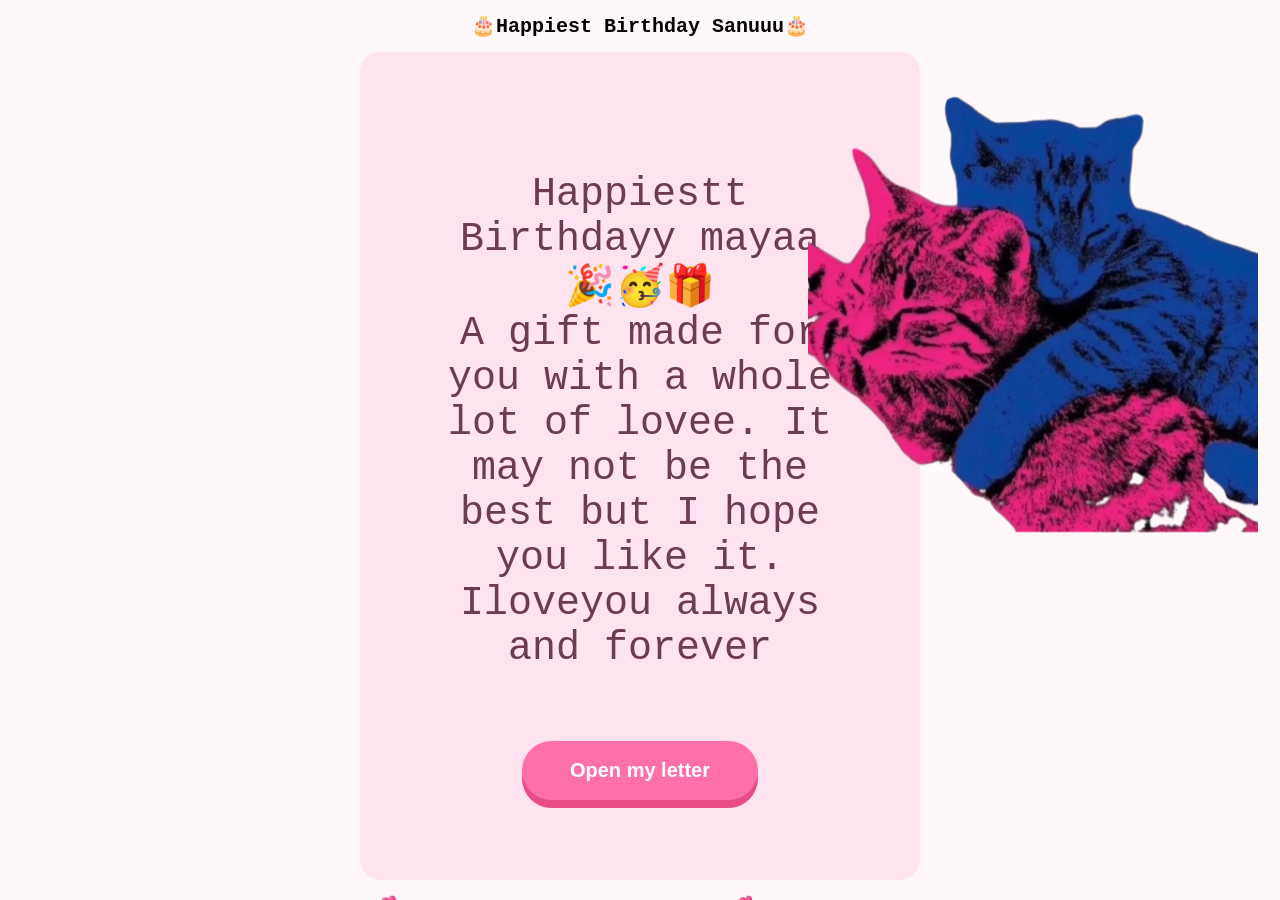
<file: index.html>
<!doctype html>
<html lang="en">
	<head>
		<meta name="viewport" content="width=device-width, initial-scale=1">
		<title>Happyyyy Birthdayyyy Sanuuu</title>
		<link rel="stylesheet" href="style.css">
		

	
		
	</head>
	<body>
		<div class="hearts">
		
		</div>

						</div>
						 <div class="tv">
							<img src="cat.png"  style="width: 450px;">
							</div>
			<main>
				<center>
				<h1 class="head">🎂Happiest Birthday Sanuuu🎂</h1>
					<div class="hero">
					
						
						<p class="card">Happiestt Birthdayy mayaa 🎉🥳🎁<br>
					  A gift made for you with a whole lot of lovee. It may not be the 
					  best but I hope you like it.
					  Iloveyou always and forever <br> </p> 
					<div id="intro">
					
						<button id="loveButton" onclick="startLove()">
							Open my letter
						</button>
					</div>
							
							
							
					
					
				</center>
			</main>
			<script src="script.js">

	</script>
		</body>

			
</html>
</file>
<file: style.css>
.hero{
    
    color: white;
    text-align: center;
    background: #ffe4ef;
    padding: 80px;
    max-width: 90%;
    border-radius: 20px;
    width: 400px;
    
}
.head{
    font-family: 'Courier New', Courier, monospace;
    font-size: 20px;
    text-align: center;
}
body{
    cursor:url(nat988.cur), auto;
    background-color: #fff8fa;

    
    
}
.card{
   
    font-family: 'Courier New', Courier, monospace;
    font-size: 40px;
    color: #6d3b52;
    
}
.hearts {
    position: fixed;
    top: 0;
    left: 0;
    width: 100%;
    height: 100%;
    pointer-events: none; 
}


.hearts span {
    position: absolute;
    top: -50px; 
    animation: fall linear forwards;
}

@keyframes fall {
    to {
        transform: translateY(105vh); /* Animates smoothly off the bottom */
    }
}
#btn{
    background-color: #ffb6c1;
    color: #c77dff;
    padding: 20px;
    border: none;
    border-radius: 5px;
    cursor: pointer;
    font-size: 20px;
    margin-top: 30px;
    line-height: 1.8;
    
}
.cap{
    font-family:"Arial";
    color:#6d3b52;
}
.tv{
    position: absolute;
    margin-left: 800px;
    margin-top: 30px;
    z-index: 1
}
#typewriter {
    white-space: pre-wrap;
    font-size: 25px;
    line-height: 1.8;
    color: #7a284b;
}
.hee{
    font-family: 'Courier New', Courier, monospace;
    font-size: 30px;
    text-align: center;
color: black;
}
 
#loveButton {
    margin-top: 30px;
    padding: 15px 35px;
    font-size: 20px;
    border: none;
    border-radius: 40px;
    background: linear-gradient(45deg, #ff8fab, #ff4d6d);
    color: white;
    cursor: pointer;
    box-shadow: 0 6px 20px rgba(255, 77, 109, 0.35);
    transition: all 0.3s ease;
}

#loveButton{
    background:#ff6fa8;
    color:white;
    border:none;
    border-radius:999px;
    padding:18px 48px;
    font-size:20px;
    font-weight:700;
    box-shadow:0 8px 0 #e94b86;
    transition:.15s;
}

#loveButton:hover{
    transform:translateY(-2px);
}

#loveButton:active{
    transform:translateY(6px);
    box-shadow:0 2px 0 #e94b86;
}

#transition{
    display:none;
    font-size: 25px;
    color:rgba(255, 77, 109, 0.5);
}
</file>
